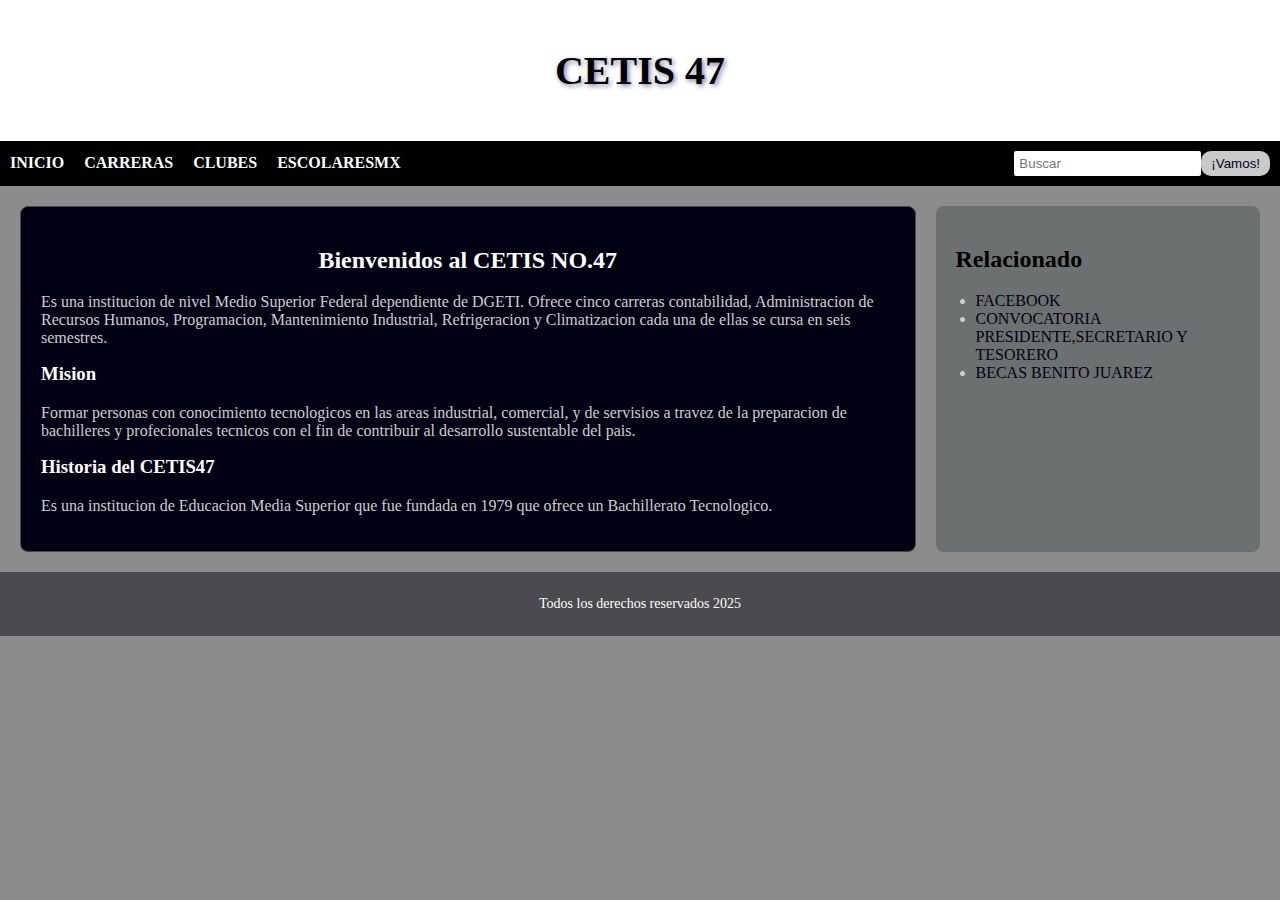
<file: index.html>
<!DOCTYPE html>
<html lang="es-mx">
    <head>
        <meta charset="UTF-8">
        <meta name="viewport" content="width=device-width, initial-scale=1.0">
        <title>CETIS47</title>
        <link rel="stylesheet" href="styles.css"/>
    </head>
    <body>
        <header>
            <h1>CETIS 47</h1>
        </header>
        <nav>
                
            <ul>
                <li><a href="index.html">INICIO</a></li>
                <li><a href="carreras .html">CARRERAS</a></li>
                    <li><a href="clubs.html">CLUBES</a></li>
                    <li><a href="https://escolares.app/edu/">ESCOLARESMX</a></li>
            </ul>
            <form action="">
                <input type="search" name="question" placeholder="Buscar"/>
                <input type="submit" value="¡Vamos!"/>
            </form>
        </nav>

        <main>
            <article>
                <h2>Bienvenidos al CETIS NO.47</h2>
              <p>
                 Es una institucion de nivel Medio Superior Federal dependiente de DGETI. Ofrece cinco carreras
                 contabilidad, Administracion de Recursos Humanos, Programacion, Mantenimiento Industrial, Refrigeracion y Climatizacion
                  cada una de ellas se cursa en seis semestres.
               </p>
               <h3>Mision</h3>
               <p>
                Formar personas con conocimiento tecnologicos en las areas industrial, comercial, y de servisios a travez de la 
                preparacion de bachilleres y profecionales tecnicos con el fin de contribuir al desarrollo sustentable del pais.
               </p>
               <h3>Historia del CETIS47</h3>
               <p>
                Es una institucion de Educacion Media Superior que fue fundada en 1979 que ofrece un Bachillerato Tecnologico.
               </p>
            </article>
      <aside>
        <h2>Relacionado</h2>
        <ul>
            <li><a href="https://www.facebook.com/PlantelC47">FACEBOOK</a></li>
            <li><a href="https://drive.google.com/file/d/1roMjP1-16-54633MZw8GF9O2LfDXTzwS/view?usp=sharing">CONVOCATORIA PRESIDENTE,SECRETARIO Y TESORERO</a></li>
            <li><a href="https://mexicogob.com/beca-benito-juarez-inicio-de-proceso-de-registro/">BECAS BENITO JUAREZ</a></li>
        </ul>
      </aside>
        </main>
        <footer>
            <p> Todos los derechos reservados 2025</p>
        </footer>
    </body>
</html>
</file>
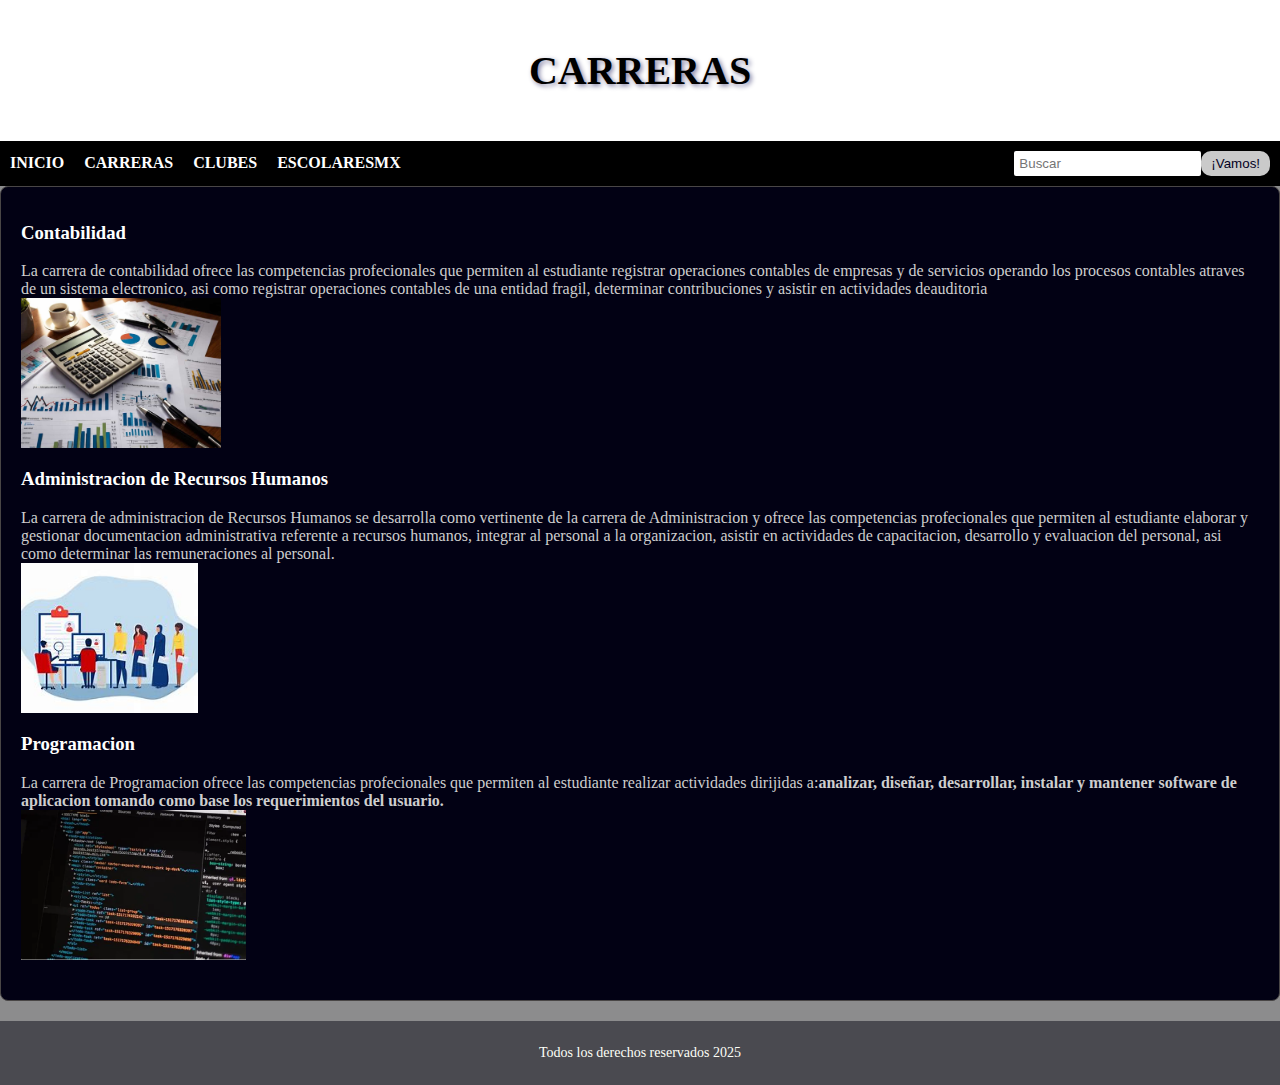
<file: carreras .html>
<!DOCTYPE html>
<html lang="es-mx">
    <head>
        <meta charset="UTF-8">
        <meta name="viewport" content="width=device-width, initial-scale=1.0">
        <title>CETIS47</title>
        <link rel="stylesheet" href="styles.css"/>
        </head>
    <body>
        <header>
            <h1>CARRERAS</h1>
        </header>
        <nav>
                
            <ul>
                <li><a href="index.html">INICIO</a></li>
                <li><a href="carreras .html">CARRERAS</a></li>
                    <li><a href="clubs.html">CLUBES</a></li>
                    <li><a href="https://escolares.app/edu/">ESCOLARESMX</a></li>
            </ul>
            <form action="">
                <input type="search" name="question" placeholder="Buscar"/>
                <input type="submit" value="¡Vamos!"/>
            </form>
        </nav>
        
        <article>
            <h3>Contabilidad</h3>
            <p>
                La carrera de contabilidad ofrece las competencias profecionales que permiten al estudiante registrar operaciones contables de empresas
                y de servicios operando los procesos contables atraves de un sistema electronico, asi como registrar operaciones contables de una entidad
                fragil, determinar contribuciones y asistir en actividades deauditoria <br>
                <img src="cont"widtch="250" height="150"/>
            </p>

            <h3>Administracion de Recursos Humanos</h3>
            <p>
                La carrera de administracion de Recursos Humanos se desarrolla como vertinente de la carrera de Administracion y ofrece las competencias 
                profecionales que permiten al estudiante elaborar y gestionar documentacion administrativa referente a recursos humanos, integrar al personal 
                a la organizacion, asistir en actividades de capacitacion, desarrollo y evaluacion del personal, asi como determinar las remuneraciones al personal.<br>
                <img src="humanos"widtch="250" height="150"/>
            </p>

            <h3>Programacion</h3>
            <p>
                La carrera de Programacion ofrece las competencias profecionales que permiten al estudiante realizar actividades dirijidas a:<strong>analizar, diseñar, desarrollar, instalar y 
                mantener software de aplicacion tomando como base los requerimientos del usuario.</strong><br>
                <img src="prog"widtch="250" height="150"/>
            </p>
            
        </article>
    
        <footer>
            <p> Todos los derechos reservados 2025</p>
        </footer>
        </body>

</html>
</file>
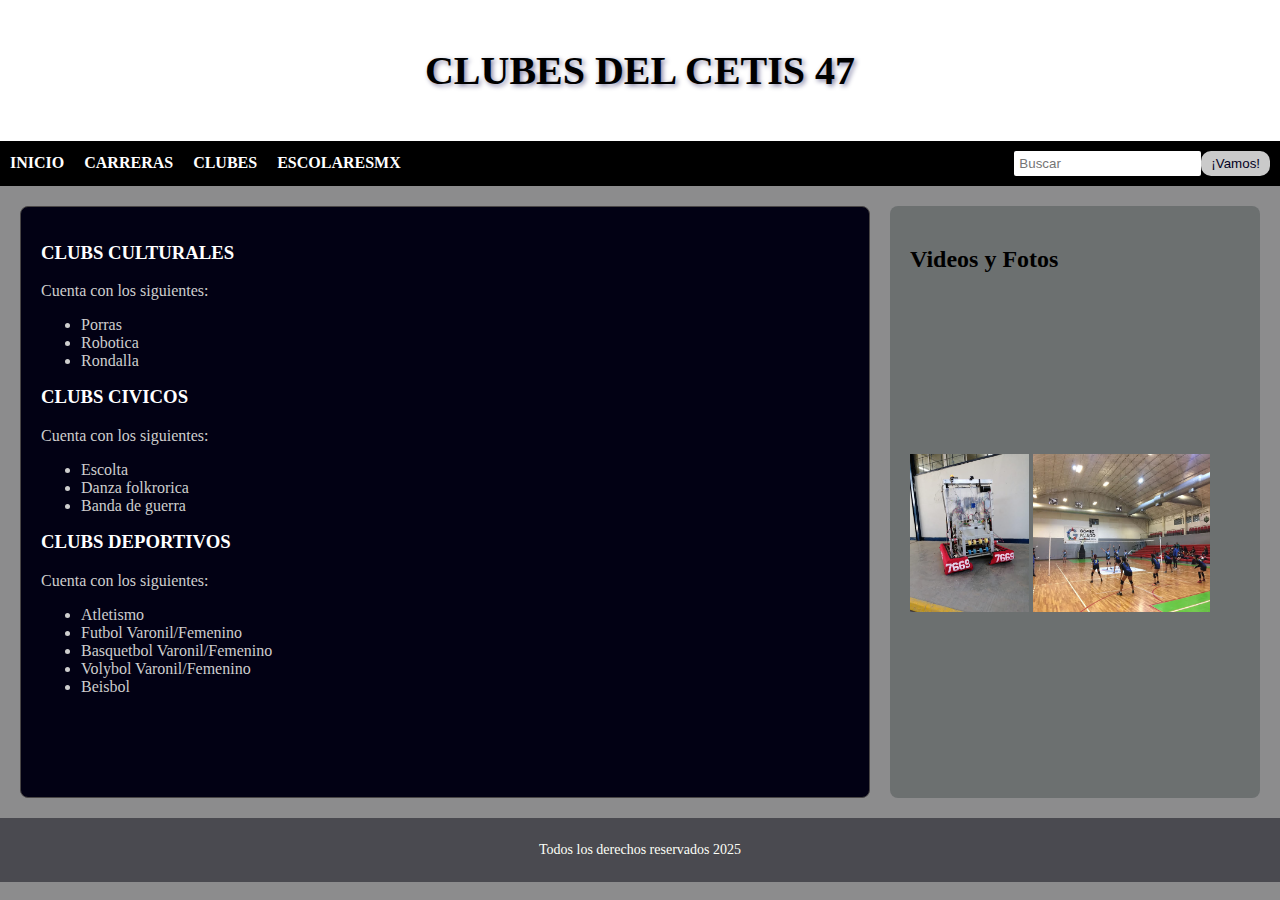
<file: clubs.html>
<!DOCTYPE html>
<html lang="es-mx">
    <head>
        <meta charset="UTF-8">
        <meta name="viewport" content="width=device-width, initial-scale=1.0">
        <title>CLUBES CETIS47</title>
        <link rel="stylesheet" href="styles.css"/>
        </head>
    <body>
        <header>
            <h1>CLUBES DEL CETIS 47</h1>
        </header>
        <nav>
                
            <ul>
                <li><a href="index.html">INICIO</a></li>
                <li><a href="carreras .html">CARRERAS</a></li>
                    <li><a href="clubs.html">CLUBES</a></li>
                    <li><a href="https://escolares.app/edu/">ESCOLARESMX</a></li>
            </ul>
            <form action="">
                <input type="search" name="question" placeholder="Buscar"/>
                <input type="submit" value="¡Vamos!"/>
            </form>
        </nav>
        <main>
    <article>
         <h3>CLUBS CULTURALES</h3>
         <p>Cuenta con los siguientes:</p>
         <ul>
            <li>Porras</li>
            <li>Robotica</li>
            <li>Rondalla</li>
         </ul>

         <h3>CLUBS CIVICOS</h3>
         <P>Cuenta con los siguientes:</P>
         <ul>
            <li>Escolta</li>
            <li>Danza folkrorica</li>
            <li>Banda de guerra</li>
         </ul>

         <h3>CLUBS DEPORTIVOS</h3>
         <p>Cuenta con los siguientes:</p>
         <ul>
            <li>Atletismo</li>
            <li>Futbol Varonil/Femenino</li>
            <li>Basquetbol Varonil/Femenino</li>
            <li>Volybol Varonil/Femenino</li>
            <li>Beisbol</li>
         </ul>
         </article>
         <aside>
        <h2>Videos y Fotos</h2>
        
        <iframe width="330" height="158" src="https://www.youtube.com/embed/RmoebUXZysk?si=whfgkwx89sa-t4sh" title="YouTube video player" frameborder="0" allow="accelerometer; autoplay; clipboard-write; encrypted-media; gyroscope; picture-in-picture; web-share" referrerpolicy="strict-origin-when-cross-origin" allowfullscreen></iframe>
        <img src="robo"widtch="330" height="158"/>
        <img src="boli"widtch="330" height="158"/>
        <iframe width="330" height="158" src="https://www.youtube.com/embed/bfP50QaHEXI?si=5Refid4PW5t-qgLz" title="YouTube video player" frameborder="0" allow="accelerometer; autoplay; clipboard-write; encrypted-media; gyroscope; picture-in-picture; web-share" referrerpolicy="strict-origin-when-cross-origin" allowfullscreen></iframe>
      </aside>
        </main>
          <footer>
            <p> Todos los derechos reservados 2025</p>
        </footer>

    </body>

</html>
</file>
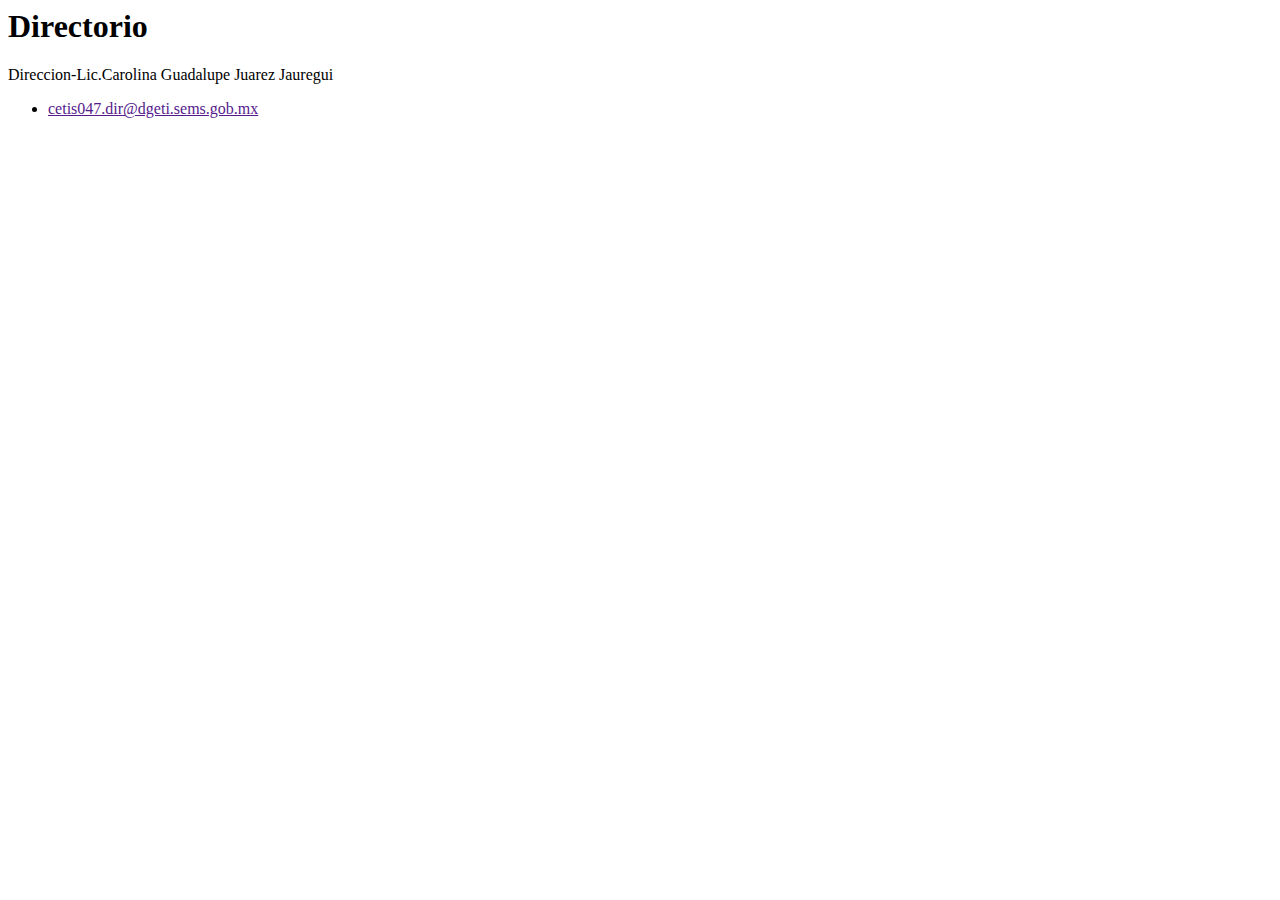
<file: directorio.html>
<html>
    <head>
        <title>Autografia</title>
        <meta charset="UTF-8">
    </head>
    <body>
         <h1>Directorio</h1>
         <p>Direccion-Lic.Carolina Guadalupe Juarez Jauregui</p>
         <ul>
            <li><a href="">cetis047.dir@dgeti.sems.gob.mx</a></li>
         </ul>
    </body>
</html>
</file>
<file: styles.css>
body{
    font-family: 'Times New Roman', Times, serif;
    margin: 0;
    padding: 0;
    background-color: #3131338e;
    color:#cecece;
}
header{
    text-align: center;
    background-color: #ffffff;
    color:#000000;
    padding: 20px 0;
    font-size: 20px;/*tamaño del texto*/
    text-shadow: 2px 2px 5px #8281a5;/*sombra del texto*/
}
nav{
    display: flex;/*organizar el contenido*/
    justify-content: space-between;/*espacia los elementos*/
    align-items: center;/*alinea verticalmente*/
    background-color:#000000;
    padding: 10px;
}
nav ul{
    list-style: none;/*quitar viñetas*/
    margin: 0;
    padding: 0;
    display: flex;
    gap: 20px;/*espacio en cada enlace*/
}
nav ul li {
    display: inline; /*cada elemento se mustra en una linea*/
}
    nav ul li a{
        text-decoration: none;/*quitar el subrayado*/
        color: #ffffff;
        font-weight: bold;/*texto en negritas*/
        transition: color 0.3s;
    }
    nav ul li a:hover{
        color:rgb(71, 9, 9) /*cambia de color al pasar el curso*/
    }
    nav form{
        display: flex;
        gap: 5 px;
    }
    nav input[type="search"]{
        padding: 5px;
        border: none;/*borde none es sin bordes*/
        border-radius: 2px;/*borde redondeado*/
    }
    nav input[type="submit"]{
        background-color: #cacaca;
        color: #030122;
        border: none;
        border-radius: 10px;
        padding: 5px 10px;
        cursor: pointer;/*cambiar pulsor al pasar*/
    }
    nav input[type="submit"]:hover{
        background-color: #ffffff;
    }

    /*contenido principal*/
    main{
        display: flex;
        margin: 20px;
        gap: 20px;
    }
    article{
        flex: 3;/*ocupa 3 veces el espacio*/
        background-color: #020114;
        padding: 20px;
        border: 1px solid#494646;/*borde gris claro*/
        border-radius: 8px;/*borde redondeado*/
    }
    article h2{
        text-align: center;
        font-size: 24px;
        color:#ffffff
    }
    article h3{
        color: #ffffff;
        margin-top: 15px;/*espacio de arriba*/
    }

     /* barra lateral "RELACIONADO"*/
     aside{
        flex: 1;
        background-color: rgba(75, 83, 83, 0.486);
        padding: 20px;
        border-radius: 8px;
     }
     aside h2{
        color: #000000;
     }
     aside ul{
         list-style: disc;/*viñetas circulares*/
         padding-left:20px ;
     }
     aside ul li a{
        text-decoration: none;
        color: #020114;
     }
     aside ul li a:hover{
        color:rgba(43, 1, 1, 0.836)
     }
     /*pie de pagina*/
     footer{
        background-color: #4a4a50;
        color: #fdfff7;
        text-align: center;
        padding: 10px;
        margin-top: 20px;
        font-size: 14px;
     }
</file>
